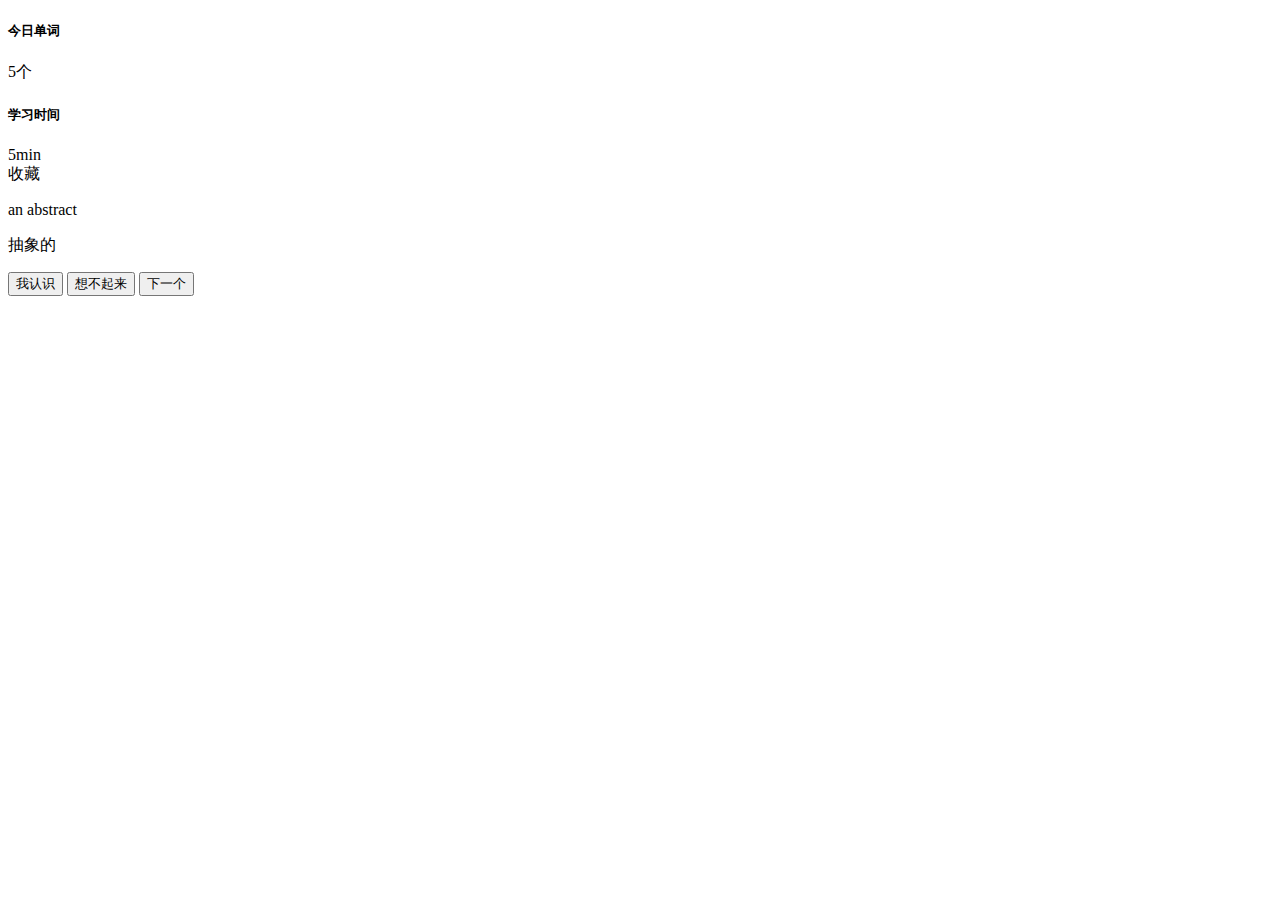
<file: src/main/resources/templates/index.html>
<!DOCTYPE html>
<html xmlns:th="http://www.thymeleaf.org">
	<head>
		<meta charset="UTF-8">
		<meta http-equiv="X-UA-Compatible" content="IE=edge">
		<meta name="viewport" content="width=device-width,initial-scale=1,minimum-scale=1,maximum-scale=1,user-scalable=no" />
		<meta name="mobile-web-app-capable" content="yes">
		<meta name="apple-mobile-web-app-capable" content="yes">
		<meta name="apple-mobile-web-app-status-bar-style" content="black">
		<meta name="format-detection" content="telephone=no"/>
		<title>秦先生的英文宝典</title>
	</head>
	<link rel="stylesheet" type="text/css" th:href="@{css/common.css?v=4}"/>
	<script th:src="@{js/jquery.js}"></script>
	<script th:src="@{js/common.js}"></script>
	<script th:src="@{js/english.js?v=3}"></script>
	<body>
		<div class="ape-container">
			<div class="ape-process">
				<div class="ape-left">
					<h5>今日单词</h5>
					<span>5个</span>
				</div>
				<div class="ape-right">
					<h5>学习时间</h5>
					<span>5min</span>
				</div>
			</div>
			<div class="ape-page">
				<div class="ape-sign-right">
					<span class="ape-book-text">收藏</span>
					<div class="ape-book"></div>
				</div>
				<div class="ape-english">
					<p>an abstract</p>
					<audio src="" id="audio"></audio>
					<div class="ape-play"></div>
				</div>
				<div class="ape-chinese ape-hide">
					<p>抽象的</p>
				</div>
			</div>
			<div class="ape-btn-group">
				<button class="ape-btn ape-btn-remember">我认识</button>
				<button class="ape-btn ape-btn-forget">想不起来</button>
				<button class="ape-btn ape-btn-next ape-hide">下一个</button>
			</div>
		</div>
	</body>
	<script th:inline="javascript">
		pageData = [[${wordList}]];
		memberId = [[${memberId}]];
		console.log("pageData is:"+ pageData);
	</script>
</html>
</file>
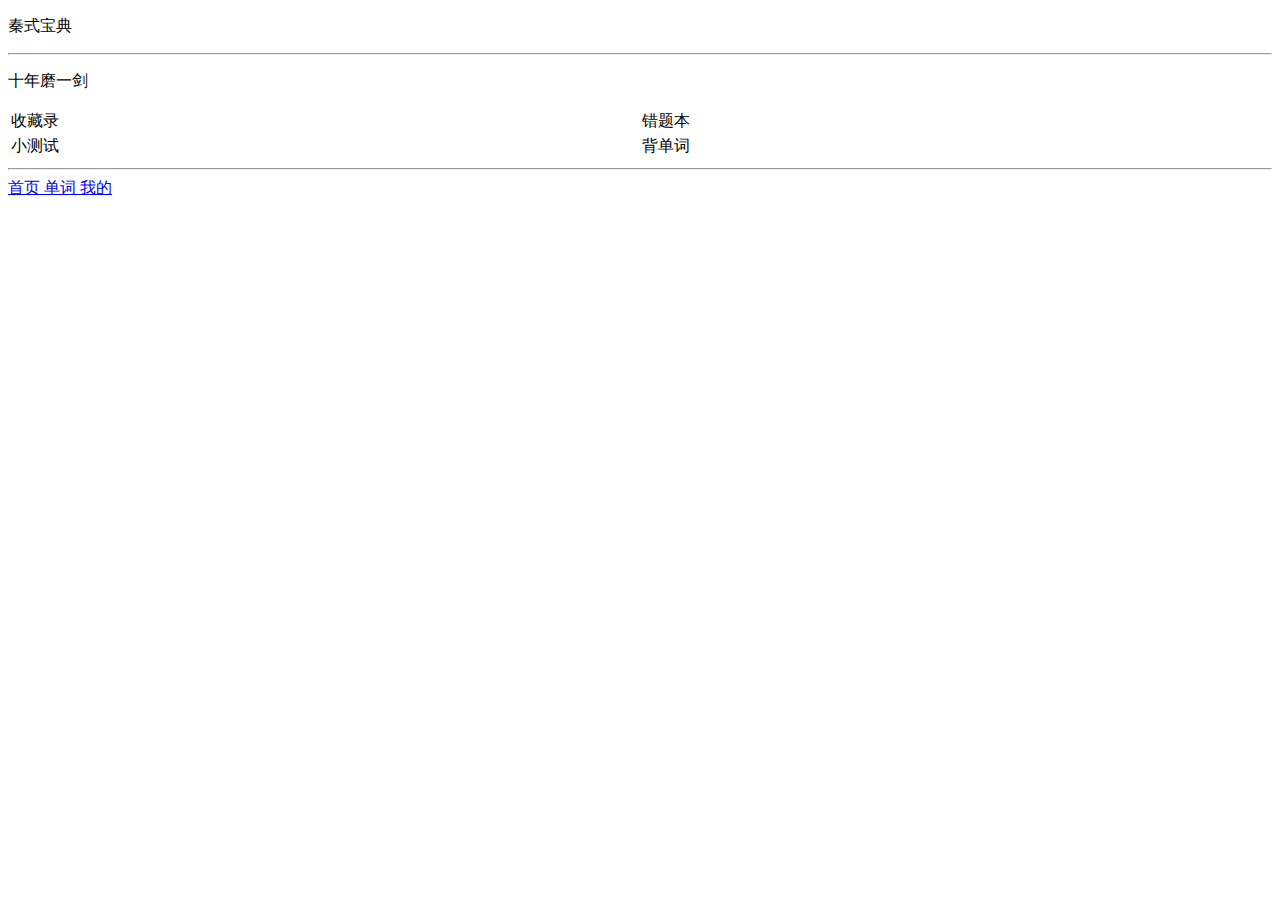
<file: src/main/resources/templates/home.html>
<!DOCTYPE html>
<html xmlns:th="http://www.thymeleaf.org">
	<head>
		<meta charset="UTF-8">
		<meta http-equiv="X-UA-Compatible" content="IE=edge">
		<meta name="viewport" content="width=device-width,initial-scale=1,minimum-scale=1,maximum-scale=1,user-scalable=no" />
		<meta name="mobile-web-app-capable" content="yes">
		<meta name="apple-mobile-web-app-capable" content="yes">
		<meta name="apple-mobile-web-app-status-bar-style" content="black">
		<meta name="format-detection" content="telephone=no"/>
		<title>秦先生的英文宝典</title>
	</head>
	<link rel="stylesheet" type="text/css" th:href="@{css/common.css?v=6}"/>
	<script th:src="@{js/jquery.js}"></script>
	<script th:src="@{js/common.js}"></script>
	<body>
		<div class="ape-container">
			<div class="ape-banner-text">
				<p class="ape-big-text">秦式宝典</p>
				<hr>
				<p class="ape-middle-text">十年磨一剑</p>
			</div>
			<table class="ape-menu-table" width="100%">
				<tr>
					<td class="ape-first-td">
						<i class="ape-menu ape-collect"></i>
						<span>收藏录</span>
					</td>
					<td class="ape-second-td">
						<i class="ape-menu ape-error-book"></i>
						<span>错题本</span>
					</td>
				</tr>
				<tr>
					<td class="ape-three-td">
						<i class="ape-menu ape-test"></i>
						<span>小测试</span>
					</td>
					<td>
						<i class="ape-menu ape-study-active"></i>
						<span>背单词</span>
					</td>
				</tr>
			</table>
			<nav class="ape-foot-menu">
				<hr class="ape-foot-line">
				<a class="ape-menu-item" href="#">
					<span class="icon ape-home"></span>
					<span class="ape-menu-label">首页</span>
				</a>
				<a class="ape-menu-item" href="#">
					<span class="icon ape-study"></span>
					<span class="ape-menu-label">单词</span>
				</a>
				<a class="ape-menu-item" href="#">
					<span class="icon ape-my"></span>
					<span class="ape-menu-label">我的</span>
				</a>
			</nav>
		</div>
	</body>
	<script type="text/javascript">
		$(function() {
			$(".ape-foot-menu a").click(function() {
				if($(this).hasClass("active")) {
					$(this).removeClass("active");
					var span = $(this).children("span:first-child")[0];
					var cls = $(span).attr("class");
					$(span).attr("class", cls.substr(0,cls.lastIndexOf('-')));
				} else {
					$(this).addClass("active");
					var span = $(this).children("span:first-child")[0];
					var cls = $(span).attr("class");
					$(span).attr("class", cls+"-active");
				}
			});
		});
	</script>
</html>
</file>
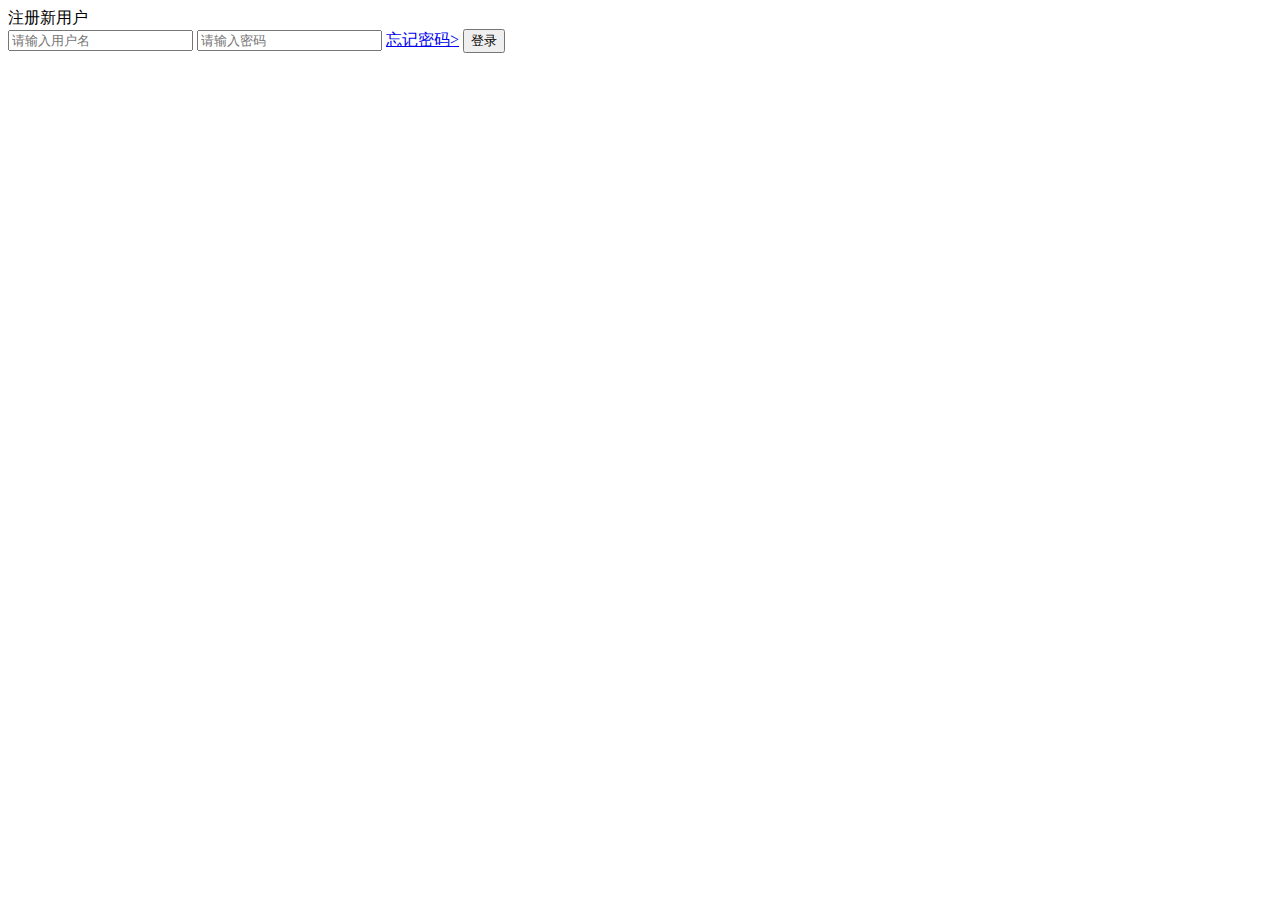
<file: src/main/resources/templates/login.html>
<!DOCTYPE html>
<html xmlns:th="http://www.thymeleaf.org">
	<head>
		<meta charset="UTF-8">
		<meta http-equiv="X-UA-Compatible" content="IE=edge">
		<meta name="viewport" content="width=device-width,initial-scale=1,minimum-scale=1,maximum-scale=1,user-scalable=no" />
		<meta name="mobile-web-app-capable" content="yes">
		<meta name="apple-mobile-web-app-capable" content="yes">
		<meta name="apple-mobile-web-app-status-bar-style" content="black">
		<meta name="format-detection" content="telephone=no"/>
		<title>秦先生的英文宝典</title>
	</head>
	<link rel="stylesheet" type="text/css" th:href="@{css/common.css}"/>
	<script th:src="@{js/jquery.js}"></script>
	<script th:src="@{js/common.js}"></script>
	<body>
		<header>
			<div class="ape-header">注册新用户</div>
		</header>
		<div class="ape-container">
			<div class="ape-show-logo"></div>
			<form class="ape-form" action="/ape/loginMember" method="post">
				<input class="ape-user ape-input-half" type="text" name="username" placeholder="请输入用户名"/>
				<input class="ape-password ape-input-half" type="password" name="password" placeholder="请输入密码"/>
				<a class="ape-href" href="#">忘记密码></a>
				<button class="ape-btn disabled">登录</button>
			</form>
		</div>
	</body>
	<script type="text/javascript">
		$(function() {
			$("input").change(function() {
				var username = $("input[name='username']").val().trim();
				var password = $("input[name='password']").val();
				if ("" != username && "" != password) {
					$("button.ape-btn").removeClass("disabled");
				} else {
					$("button.ape-btn").addClass("disabled");
				}
			});
			
			$(".ape-btn").click(function() {
				if ($(this).hasClass("disabled")) {return false;}
				var username = $("#username").val().trim();
				var password = $("#password").val();
				var data = {"username":username, "password":password};
				$(".ape-form").submit();
			});
		});
	</script>
</html>
</file>
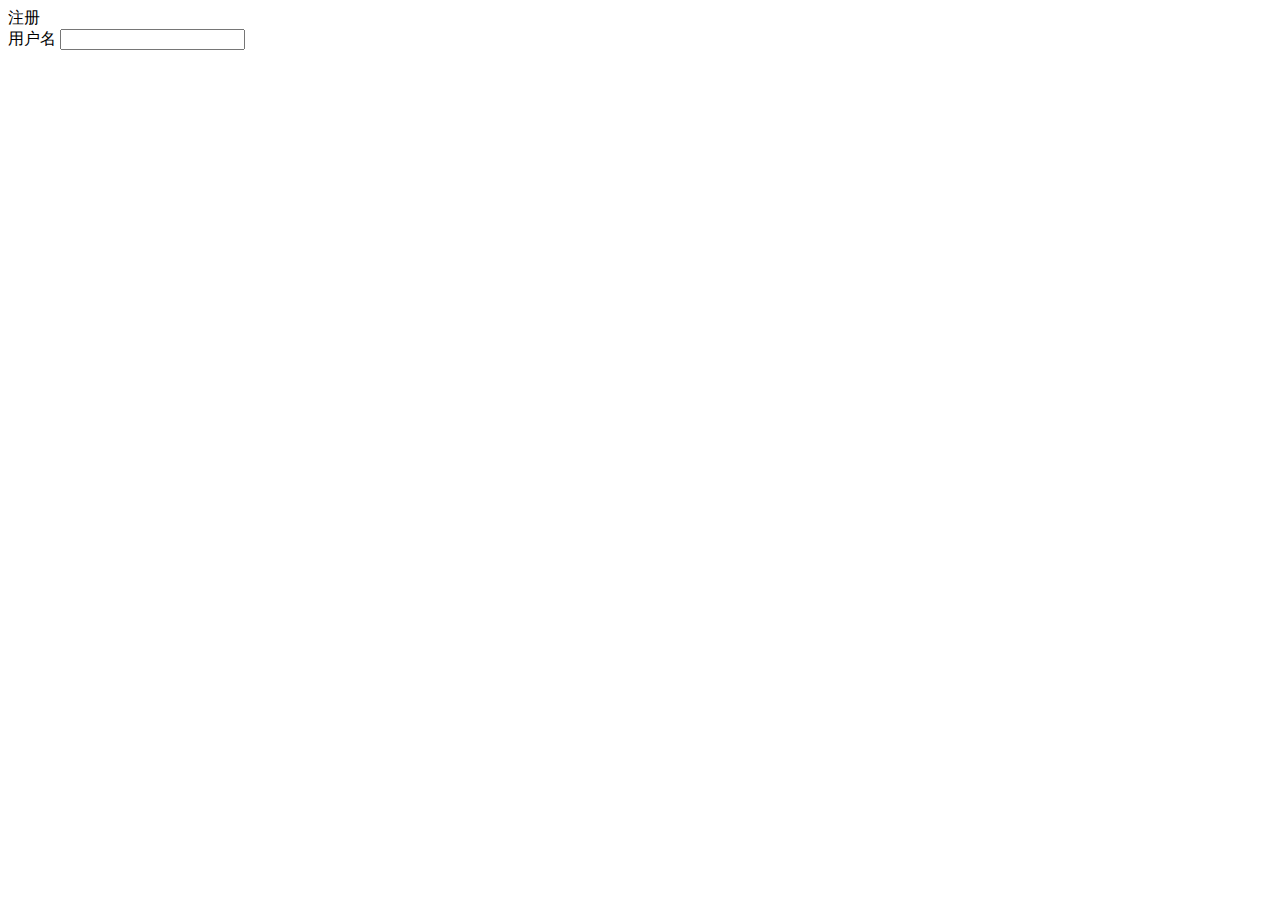
<file: src/main/resources/templates/register.html>
<!DOCTYPE html>
<html xmlns:th="http://www.thymeleaf.org">
	<head>
		<meta charset="UTF-8">
		<meta http-equiv="X-UA-Compatible" content="IE=edge">
		<meta name="format-detection" content="telephone=no"/>
		<meta name="viewport" content="width=device-width,initial-scale=1,minimum-scale=1,maximum-scale=1,user-scalable=no" />
		<title>新用户注册</title>
	</head>	
	<link rel="stylesheet" type="text/css" th:href="@{plugins/font-awesome/css/font-awesome.min.css}"/>
	<link rel="stylesheet" type="text/css" th:href="@{plugins/bootstrap/css/bootstrap.min.css}"/>
	<link rel="stylesheet" type="text/css" th:href="@{css/style-conquer.css}"/>
	<link rel="stylesheet" type="text/css" th:href="@{css/style.css}"/>
	<link rel="stylesheet" type="text/css" th:href="@{css/plugins.css}"/>
	<link rel="shortcut icon" href="favicon.ico" />
	<script th:src="@{js/jquery.js}"></script>
	<script th:src="@{js/common.js}"></script>
	<script th:src="@{js/register.js}"></script>
	<body>
		<div class="row">
			<div class="col-xs-12">
				<div class="page-breadcrumb breadcrumb">注册</div>
			</div>
		</div>
		<div class="row">
			<div class="col-xs-12">
				<div class="portlet">
					<div class="portlet-body">
						<form id="memberForm">
							<div class="form-body">
								<div class="form-group">
									<label class="col-xs-4">用户名</label>
									<input type="text" class="form-control col-xs-8">
								</div>
							</div>
						</form>
					</div>
				</div>
			</div>
		</div>
		
	</body>
</html>
</file>
